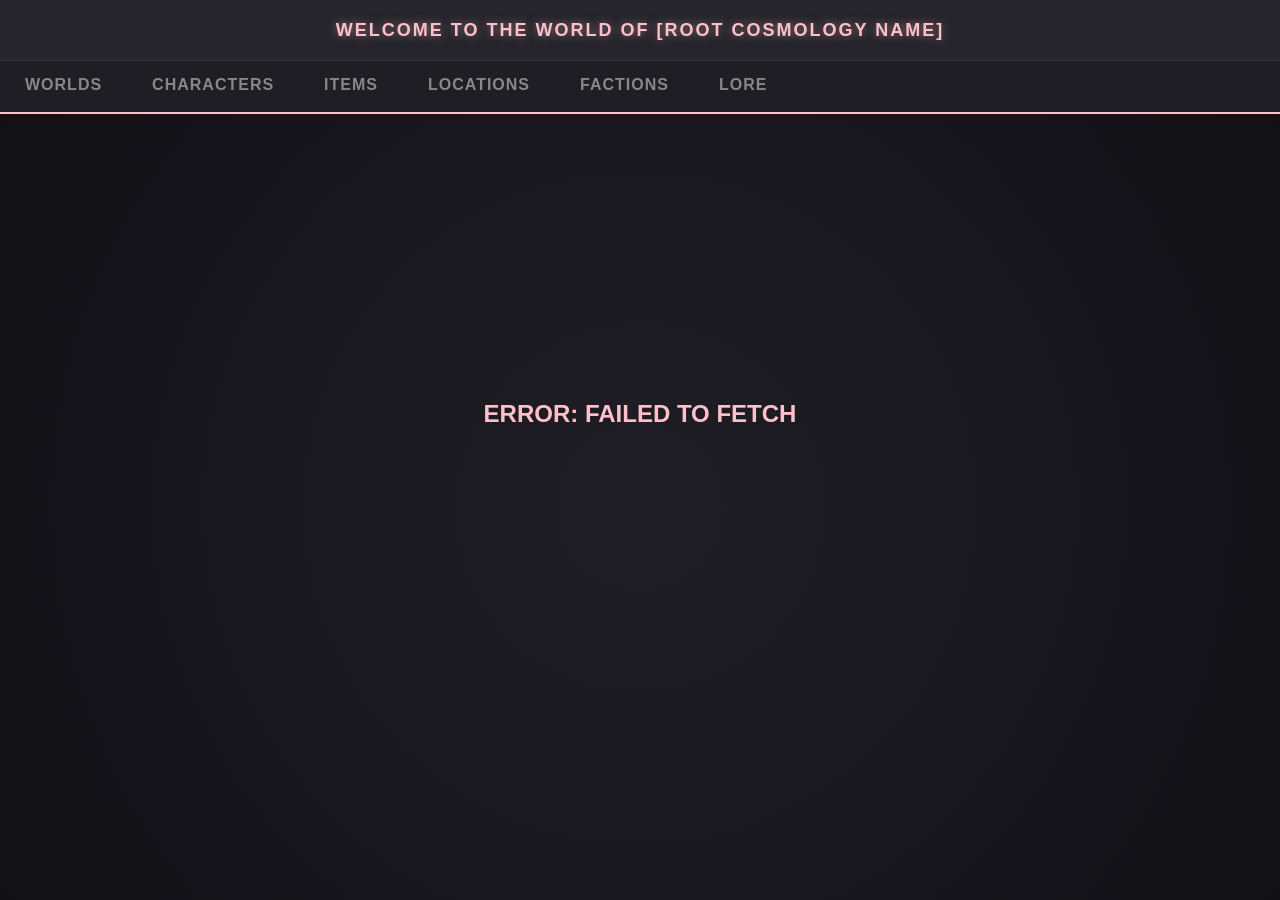
<file: index.html>
<!DOCTYPE html>
<html>
  <head>
    <title>Omni-versal Matrix</title>
    <meta charset="UTF-8">
    <meta name="viewport" content="width=device-width, initial-scale=1.0">
    <link rel="stylesheet" href="style.css">
  </head>

  <body>
    <div class="TopHeader" onclick="resetToHub()" style="cursor: pointer;">
      <p>Welcome to the world of [Root Cosmology Name]</p>
    </div>
    
    <div class="sub-nav">
      <div class="nav-items" id="nav-words">worlds</div>
      <div class="nav-items">characters</div>
      <div class="nav-items">Items</div>
      <div class="nav-items">Locations</div>
      <div class="nav-items">Factions</div>
      <div class="nav-items">Lore</div>
    </div>
    
    <div class="background"></div>
    <script src="script.js" defer></script>
  </body>
</html>
</file>
<file: style.css>
/* --- GLOBAL & BODY --- */
body {
  background: #17171C;
  margin: 0;
  display: flex;
  flex-direction: column;
  height: 100vh;
  overflow: hidden; 
  font-family: 'Segoe UI', Tahoma, Geneva, Verdana, sans-serif;
}

/* Custom Scrollbar for the whole App */
::-webkit-scrollbar {
  width: 6px;
}
::-webkit-scrollbar-track {
  background: #17171C;
}
::-webkit-scrollbar-thumb {
  background: #333;
  border-radius: 10px;
}
::-webkit-scrollbar-thumb:hover {
  background: pink;
}

/* --- HEADER & NAVIGATION --- */
.TopHeader {
  background: #25252b;
  display: flex;
  width: 100%;
  height: 60px;
  justify-content: center;
  align-items: center;
  position: sticky;
  top: 0;
  z-index: 100;
  flex-shrink: 0;
  border-bottom: 1px solid #333;
  cursor: pointer;
}

.TopHeader p {
  color: pink;
  font-weight: bold;
  font-size: 18px;
  text-transform: uppercase;
  letter-spacing: 2px;
  margin: 0;
  text-shadow: 0 0 10px rgba(255, 192, 203, 0.5);
  transition: text-shadow 0.3s ease;
}

.TopHeader:hover p {
  text-shadow: 0 0 10px rgba(255, 192, 203, 1.0);
}

.sub-nav {
  display: flex;
  background: #1e1e24; 
  border-bottom: 2px solid pink;
  align-items: stretch;
  flex-shrink: 0;
  overflow-x: auto;
  white-space: nowrap;
  scrollbar-width: none; 
}

.sub-nav::-webkit-scrollbar { display: none; }

.nav-items {
  color: #888;
  padding: 15px 25px;
  cursor: pointer;
  font-weight: bold;
  text-transform: uppercase;
  letter-spacing: 1px;
  transition: all 0.2s ease;
  border-bottom: 3px solid transparent;
  display: flex;
  align-items: center;
}

.nav-items:hover {
  color: #ccc;
}

.active {
  color: pink !important;
  background: rgba(255, 192, 203, 0.1);
  border-bottom: 3px solid pink;
  text-shadow: 0 0 8px rgba(255, 192, 203, 0.3);
}

/* --- MAIN DISPLAY --- */
.background {
  flex-grow: 1;
  padding: 30px;
  display: grid;
  grid-template-columns: repeat(5, 1fr); 
  gap: 15px;
  overflow-y: auto;
  background: radial-gradient(circle at center, #1e1e24 0%, #111116 100%);
  align-content: start;
}

/* --- SNAPPY CARDS --- */
@keyframes sectorEntry {
  from { opacity: 0; transform: translateY(10px); } 
  to { opacity: 1; transform: translateY(0); }
}

.card {
  background: #25252b;
  border: 1px solid #333;
  border-radius: 12px;
  height: 420px; 
  position: relative;
  overflow: hidden;
  transition: transform 0.2s cubic-bezier(0.175, 0.885, 0.32, 1.275), border-color 0.2s ease;
  cursor: pointer;
  animation: sectorEntry 0.3s ease-out forwards;
}

.card:hover {
  transform: scale(1.02); 
  border-color: pink;
  box-shadow: 0 12px 24px rgba(0, 0, 0, 0.8), 0 0 10px rgba(255, 192, 203, 0.2);
  z-index: 10;
}

.card-img {
  width: 100%;
  height: 100%;
  background: #1a1a1f; 
  background-size: cover;
  background-position: center top;
  filter: brightness(0.8);
  transition: all 0.4s ease;
}

.card:hover .card-img {
  filter: brightness(1.0);
  transform: scale(1.1);
}

.card-overlay {
  position: absolute;
  bottom: 0;
  width: 100%;
  padding: 25px 15px;
  background: linear-gradient(to top, rgba(0,0,0,0.9) 20%, transparent 100%);
  color: white;
  pointer-events: none;
}

.card-name {
  font-size: 1rem;
  margin: 0;
  text-transform: uppercase;
  letter-spacing: 2px;
  font-weight: 800;
}

.card-role {
  color: pink;
  font-size: 0.65rem;
  font-weight: bold;
  margin-bottom: 4px;
  text-transform: uppercase;
}

/* --- SYSTEM STATUS --- */
.status-container {
  color: white;
  grid-column: 1 / -1;
  display: flex;
  flex-direction: column;
  align-items: center;
  justify-content: center;
  min-height: 60vh;
}

.status-icon {
  width: 60px; 
  height: 60px; 
  border: 3px solid #333;
  border-top: 3px solid pink;
  border-radius: 50%;
  margin-bottom: 25px;
  animation: spin 0.8s linear infinite; 
}

@keyframes spin {
  to { transform: rotate(360deg); }
}

/* --- INFO OVERLAY & MODAL --- */
.info-overlay {
  position: fixed;
  top: 0; left: 0;
  width: 100%; height: 100%;
  background: rgba(0, 0, 0, 0.85);
  backdrop-filter: blur(8px);
  z-index: 2000;
  display: flex;
  justify-content: center;
  align-items: center;
  animation: staticFade 0.3s ease-out;
}

@keyframes staticFade {
  from { opacity: 0; }
  to { opacity: 1; }
}

.info-content {
  background: #1a1a1f;
  border: 1px solid #333;
  width: 90%;
  max-width: 800px;
  max-height: 85vh; /* Reduced slightly to ensure it fits screen */
  border-radius: 16px;
  position: relative;
  display: flex;
  flex-direction: column; /* Stack header and body */
  padding: 30px;
  box-shadow: 0 0 50px rgba(0,0,0,1);
  overflow: hidden; /* Critical: Header won't scroll, only info-body will */
}

/* Scrollable body inside modal - FIXED */
.info-body {
  flex-grow: 1;
  overflow-y: auto;
  padding-right: 15px;
  margin-top: 10px;
}

/* --- FLEXIBLE COLLAPSIBLES --- */
details {
  background: #25252b;
  margin-bottom: 12px;
  border-radius: 8px;
  border: 1px solid #333;
  transition: all 0.3s ease;
}

details[open] {
  border-color: pink;
  background: #2a2a32;
  box-shadow: 0 0 15px rgba(255, 192, 203, 0.05);
}

summary {
  padding: 18px 20px;
  list-style: none;
  cursor: pointer;
  font-weight: bold;
  font-size: 0.85rem;
  letter-spacing: 2px;
  color: #aaa;
  display: flex;
  justify-content: space-between;
  align-items: center;
  text-transform: uppercase;
}

summary::-webkit-details-marker { display: none; }

summary:hover {
  color: pink;
}

summary::after {
  content: '▶';
  font-size: 0.7rem;
  color: #555;
  transition: transform 0.3s ease, color 0.3s ease;
}

details[open] summary::after {
  transform: rotate(90deg);
  color: pink;
}

details[open] summary {
  color: pink;
  border-bottom: 1px solid rgba(255, 192, 203, 0.1);
}

.details-content {
  padding: 20px;
  color: #bbb;
  line-height: 1.7;
  font-family: 'Courier New', monospace;
  font-size: 0.95rem;
  animation: sectorEntry 0.3s ease-out;
}

.details-content p {
    white-space: pre-line; /* Helps with line breaks */
    margin: 0;
    padding-left: 5px;
}

/* --- INFO HEADER --- */
.info-header {
  display: flex;
  gap: 25px;
  margin-bottom: 20px;
  align-items: center;
  flex-shrink: 0; /* Header won't shrink or scroll */
}

.info-img {
  width: 80px; /* Reduced for better fit */
  height: 80px;
  border-radius: 50%; 
  border: 2px solid pink;
  background-size: cover;
  background-position: center;
  flex-shrink: 0;
}

.info-title h1 {
  color: white;
  margin: 0;
  font-size: 1.6rem;
  letter-spacing: 2px;
}

.tag {
  color: pink;
  font-size: 0.8rem;
  font-weight: bold;
  text-transform: uppercase;
  opacity: 0.8;
  margin: 4px 0 0 0;
}

.close-btn {
  position: absolute;
  top: 20px; right: 20px;
  background: #333;
  border: none;
  color: white;
  padding: 8px 15px;
  border-radius: 6px;
  cursor: pointer;
  font-size: 0.7rem;
  font-weight: bold;
  letter-spacing: 1px;
  transition: background 0.2s;
  z-index: 10;
}

.close-btn:hover {
  background: pink;
  color: black;
}

/* --- VISUAL DATABASE SECTOR --- */
.visual-database {
    margin-bottom: 20px;
    background: rgba(0, 0, 0, 0.3);
    border: 1px dashed #444;
    padding: 15px;
    border-radius: 8px;
}

.section-label {
    font-family: 'Courier New', monospace;
    font-size: 0.7rem;
    color: pink;
    margin-bottom: 10px;
    letter-spacing: 2px;
}

.horizontal-gallery {
    display: flex;
    gap: 15px;
    overflow-x: auto;
    padding-bottom: 10px;
}

.gallery-item {
    flex: 0 0 auto;
    height: 300px; /* Fixed height so it fits in the modal scroll area */
}

.gallery-item img {
    height: 100%;
    width: auto;
    border-radius: 4px;
    border: 1px solid #333;
    transition: transform 0.3s ease;
}

.gallery-item img:hover {
    transform: scale(1.02);
    border-color: pink;
}

/* Fix for nested stat grids */
.grid-stats {
    display: grid; 
    grid-template-columns: 1fr 1fr; 
    gap: 20px;
}
.grid-stats h3 {
    color: pink; 
    font-size: 0.7rem; 
    margin-bottom: 5px;
}

/* --- RESPONSIVE MATRIX ENGINE --- */

/* TABLET ADJUSTMENTS */
@media (max-width: 1024px) {
  .background {
    grid-template-columns: repeat(3, 1fr) !important;
    padding: 20px;
  }
}

/* MOBILE ADJUSTMENTS (Phones) */
@media (max-width: 600px) {
  /* Fix the Title wrapping */
  .TopHeader p {
    font-size: 0.8rem !important;
    letter-spacing: 1px !important;
    white-space: nowrap; /* Forces it to stay on one line */
    text-overflow: ellipsis;
    overflow: hidden;
  }

  /* Fix the Navigation Bar */
  .sub-nav {
    gap: 10px;
    padding: 5px;
    justify-content: flex-start;
    overflow-x: auto; /* Swipeable tabs */
  }

  .nav-items {
    font-size: 0.7rem;
    padding: 6px 10px;
  }

  /* Fix the Grid */
  .background {
    grid-template-columns: repeat(2, 1fr) !important;
    gap: 10px;
    padding: 10px;
  }

  /* --- SECTOR (MODAL) MOBILE FIXES --- */
  .info-content {
    width: 95% !important;
    height: 90vh !important;
    padding: 15px !important;
    display: flex;
    flex-direction: column;
  }

  @media (max-width: 600px) {
  /* 1. Make the header a relative container so we can pin the button inside it */
  .info-header {
    display: block !important; /* Switch from flex to block */
    position: relative !important;
    padding-top: 10px;
    min-height: 80px;
  }

  .card {
      height: 230px !important;
  }
      
  /* 3. Adjust the Avatar and Name to stay on the left */
  .info-img {
    width: 50px !important;
    height: 50px !important;
    float: left; /* Keep it on the left */
    margin-right: 15px;
  }

  .info-title {
    padding-top: 5px;
  }

  .info-title h1 {
    font-size: 1.1rem !important;
    margin: 0;
    width: 60%; /* Prevents name from running into the close button */
   }
      
  .close-btn {
    position: absolute !important;
    top: 0px !important;
    right: 0px !important;
    margin: 0 !important;
    padding: 5px 10px !important;
    font-size: 0.7rem !important;
    width: auto !important;
        white-space: nowrap !important;
    z-index: 100;
    }
}
</file>
